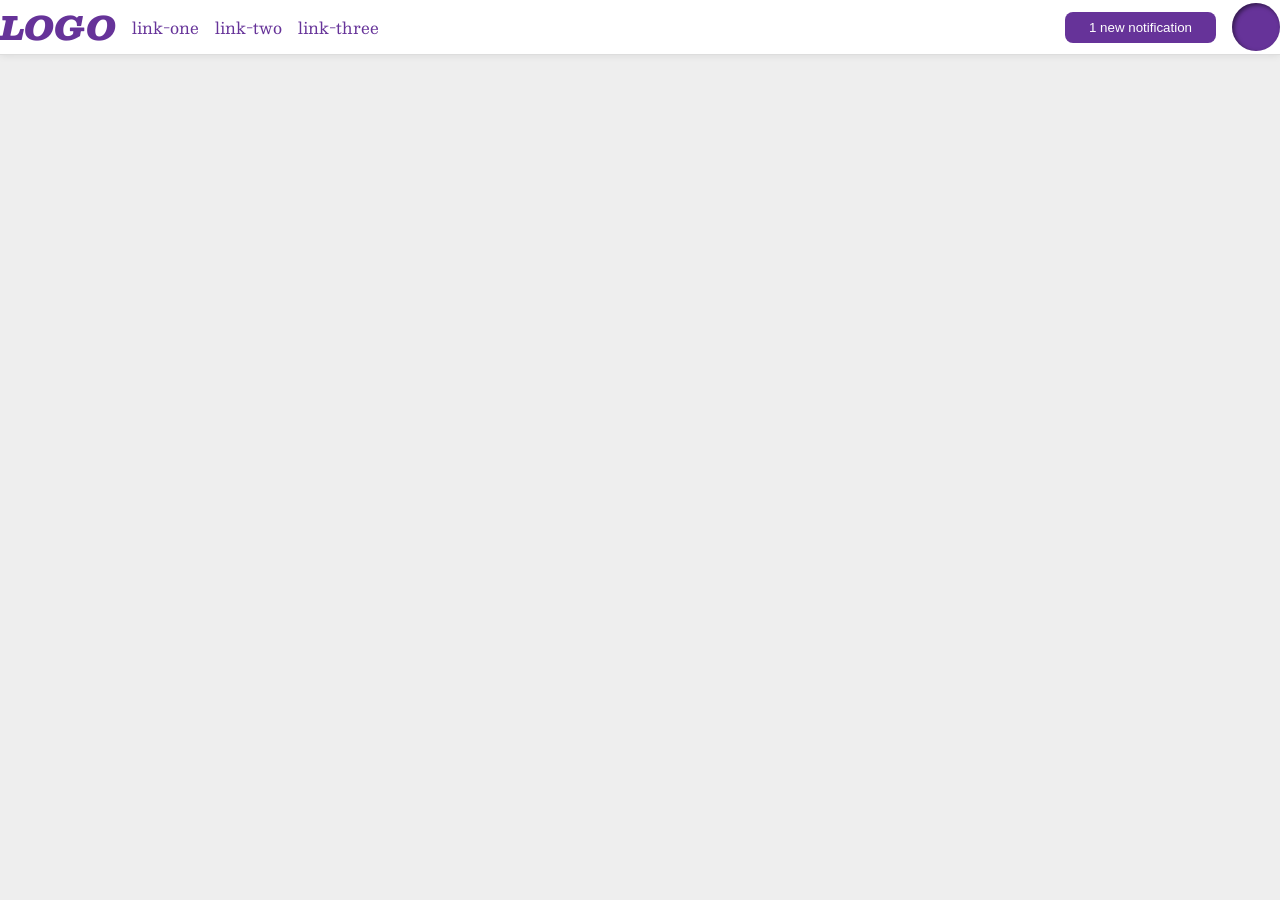
<file: foundations/flex/03-flex-header-2/index.html>
<!DOCTYPE html>
<html lang="en">
  <head>
    <meta charset="UTF-8">
    <meta http-equiv="X-UA-Compatible" content="IE=edge">
    <meta name="viewport" content="width=device-width, initial-scale=1.0">
    <title>Flex Header 2</title>
    <link rel="stylesheet" href="style.css">
  </head>
  <body>
    <div class="header">
      <div class="logolinks">
      <div class="logo">
        LOGO
      </div>
      <ul class="links">
        <li><a href="https://google.com">link-one</a></li>
        <li><a href="https://google.com">link-two</a></li>
        <li><a href="https://google.com">link-three</a></li>
      </ul>
      </div>
      <div class="buttonlinks">
        <button class= "notifications">
          1 new notification
        </button>
        <div class="profile-image"></div>
        </div>
    </div>
  </body>
</html>
</file>
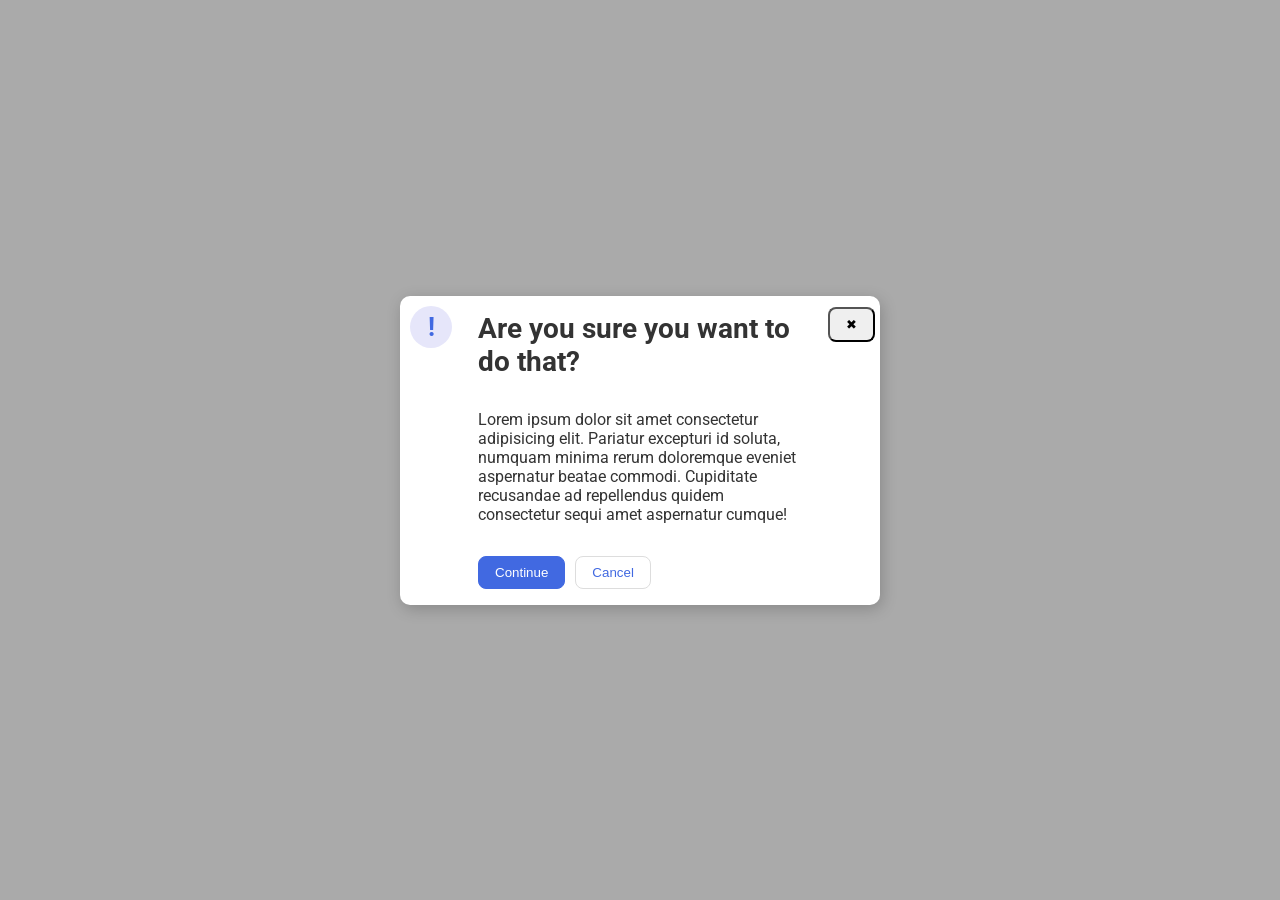
<file: foundations/flex/05-flex-modal/index.html>
<!DOCTYPE html>
<html lang="en">
  <head>
    <meta charset="UTF-8">
    <meta http-equiv="X-UA-Compatible" content="IE=edge">
    <meta name="viewport" content="width=device-width, initial-scale=1.0">
    <link rel="stylesheet" href="style.css">
    <title>Modal</title>
  </head>
  <body>
    <div class="modal">
      <div class="icon">!</div>
      <div class="maintext">
        <div class="header">Are you sure you want to do that?</div>
        <div class="text">Lorem ipsum dolor sit amet consectetur adipisicing elit. Pariatur excepturi id soluta, numquam minima rerum doloremque eveniet aspernatur beatae commodi. Cupiditate recusandae ad repellendus quidem consectetur sequi amet aspernatur cumque!</div>
        <div class="buttons">
          <button class="continue">Continue</button>
          <button class="cancel">Cancel</button>
        </div>
      </div>
      <div class="close-button">
        <button>✖</button>
      </div>
    </div>
  </body>
</html>
</file>
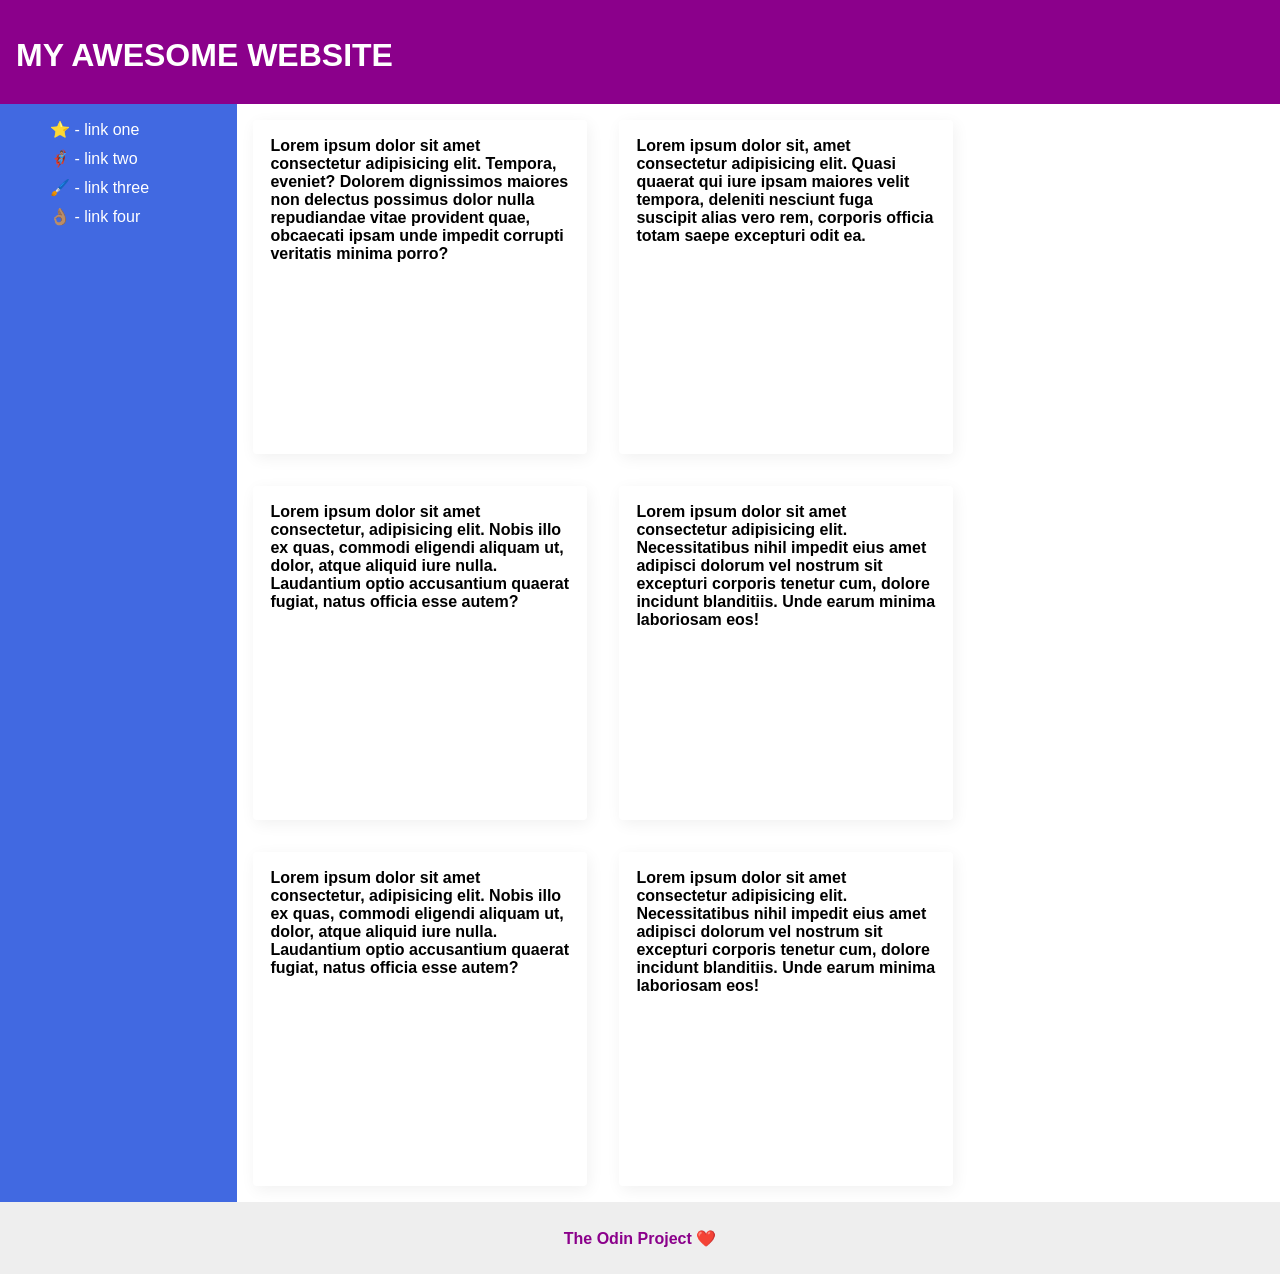
<file: foundations/flex/07-flex-layout-2/index.html>
<!DOCTYPE html>
<html lang="en">
  <head>
    <meta charset="UTF-8">
    <meta http-equiv="X-UA-Compatible" content="IE=edge">
    <meta name="viewport" content="width=device-width, initial-scale=1.0">
    <title>The Holy Grail</title>
    <link rel="stylesheet" href="style.css">
  </head>
  <body>
    <div class="header">
      <h1>MY AWESOME WEBSITE</h1>
    </div>
  <div class="maincontent">
      <div class="sidebar">
        <ul>
          <li><a href="#">⭐ - link one</a></li>
          <li><a href="#">🦸🏽‍♂️ - link two</a></li>
          <li><a href="#">🖌️ - link three</a></li>
          <li><a href="#">👌🏽 - link four</a></li>
        </ul>
      </div>
      <div class="content">
        <div class="card">Lorem ipsum dolor sit amet consectetur adipisicing elit. Tempora, eveniet? Dolorem dignissimos maiores non delectus possimus dolor nulla repudiandae vitae provident quae, obcaecati ipsam unde impedit corrupti veritatis minima porro?</div>
        <div class="card">Lorem ipsum dolor sit, amet consectetur adipisicing elit. Quasi quaerat qui iure ipsam maiores velit tempora, deleniti nesciunt fuga suscipit alias vero rem, corporis officia totam saepe excepturi odit ea.</div>
        <div class="card">Lorem ipsum dolor sit amet consectetur, adipisicing elit. Nobis illo ex quas, commodi eligendi aliquam ut, dolor, atque aliquid iure nulla. Laudantium optio accusantium quaerat fugiat, natus officia esse autem?</div>
        <div class="card">Lorem ipsum dolor sit amet consectetur adipisicing elit. Necessitatibus nihil impedit eius amet adipisci dolorum vel nostrum sit excepturi corporis tenetur cum, dolore incidunt blanditiis. Unde earum minima laboriosam eos!</div>
        <div class="card">Lorem ipsum dolor sit amet consectetur, adipisicing elit. Nobis illo ex quas, commodi eligendi aliquam ut, dolor, atque aliquid iure nulla. Laudantium optio accusantium quaerat fugiat, natus officia esse autem?</div>
        <div class="card">Lorem ipsum dolor sit amet consectetur adipisicing elit. Necessitatibus nihil impedit eius amet adipisci dolorum vel nostrum sit excepturi corporis tenetur cum, dolore incidunt blanditiis. Unde earum minima laboriosam eos!</div>
      </div>
    </div>
    <div class="footer">
      The Odin Project ❤️
    </div>
  </body>
</html>
</file>
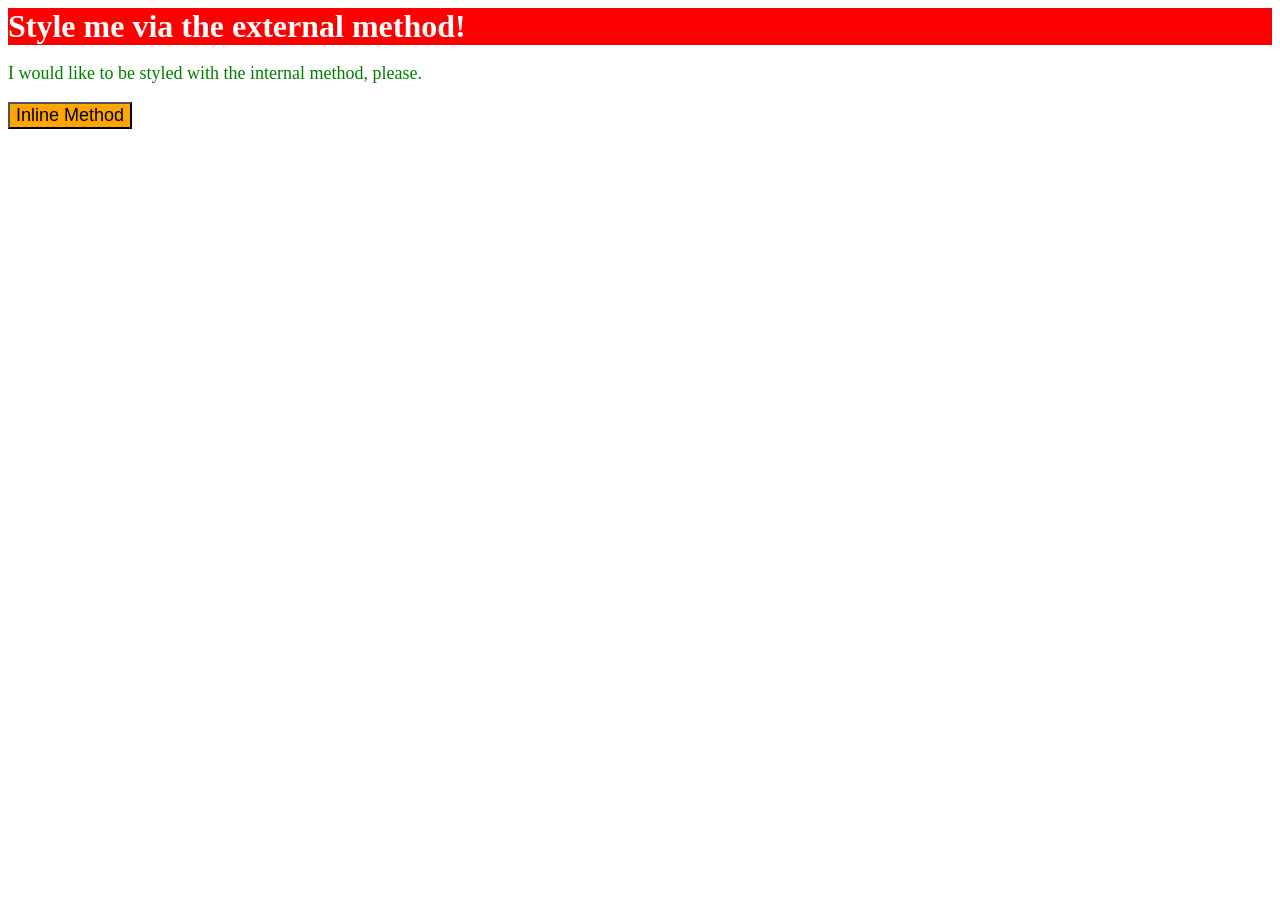
<file: foundations/intro-to-css/01-css-methods/index.html>
<!DOCTYPE html>
<html lang="en">
  <head>
    <meta charset="UTF-8">
    <meta http-equiv="X-UA-Compatible" content="IE=edge">
    <meta name="viewport" content="width=device-width, initial-scale=1.0">
    <link rel = "stylesheet" href = "styles.css">
    <title>Methods for Adding CSS</title>
    <style>
      p {
        background-color: white;
        color: green;
        font-size: 18px;
      }
    </style>
  </head>
  <body>
    <div>Style me via the external method!</div>
    <p>I would like to be styled with the internal method, please.</p>
    <button style = "background-color: orange; font-size: 18px">Inline Method</button>
  </body>
</html>
</file>
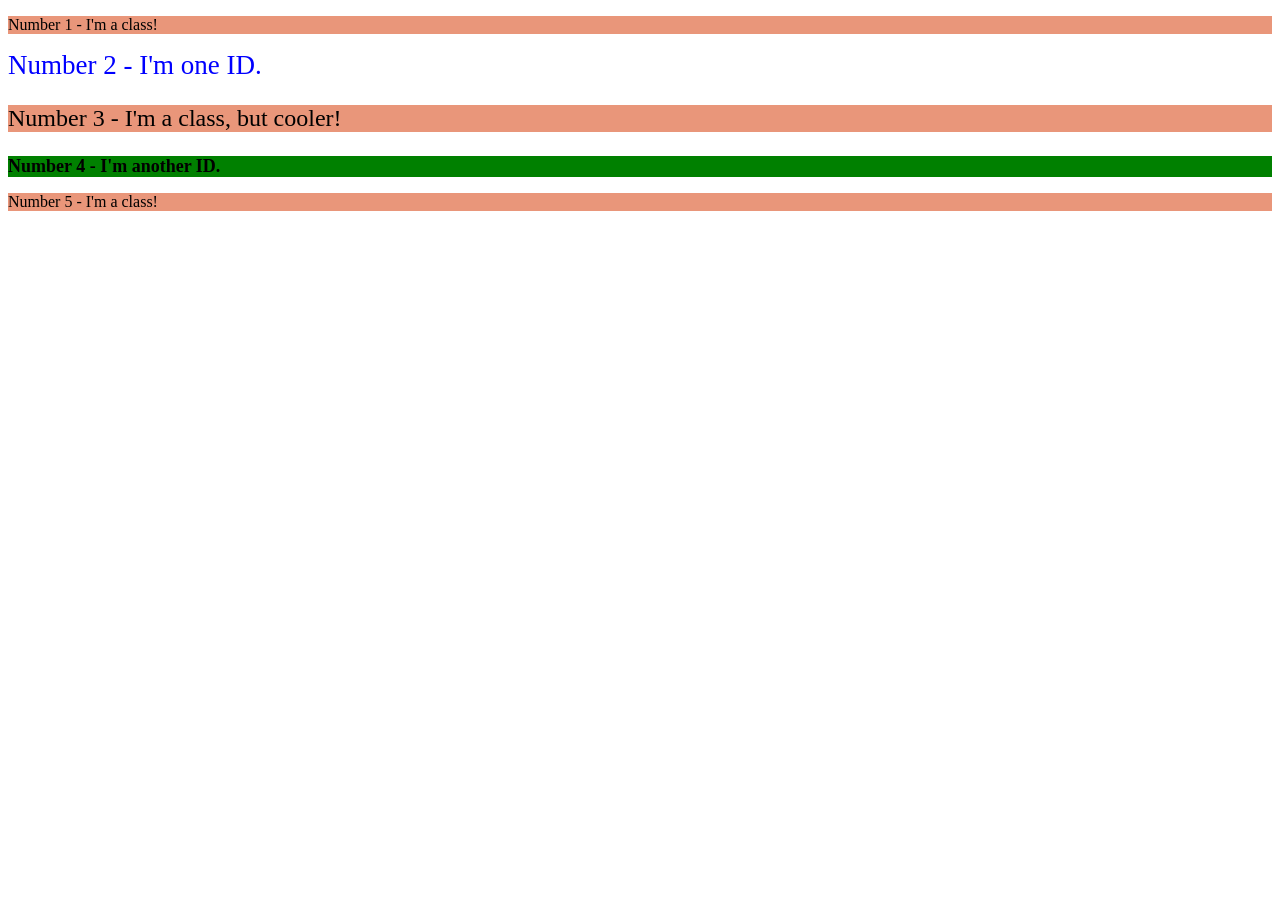
<file: foundations/intro-to-css/02-class-id-selectors/index.html>
<!DOCTYPE html>
<html lang="en">
  <head>
    <meta charset="UTF-8">
    <meta http-equiv="X-UA-Compatible" content="IE=edge">
    <meta name="viewport" content="width=device-width, initial-scale=1.0">
    <title>Class and ID Selectors</title>
    <link rel="stylesheet" href="style.css">
  </head>
  <body>
    <p class = "pink">Number 1 - I'm a class!</p>
    <div ID = "blue">Number 2 - I'm one ID.</div>
    <p class = "pink_expanded">Number 3 - I'm a class, but cooler!</p>
    <div ID = "green">Number 4 - I'm another ID.</div>
    <p class = "pink">Number 5 - I'm a class!</p>
  </body>
</html>
</file>
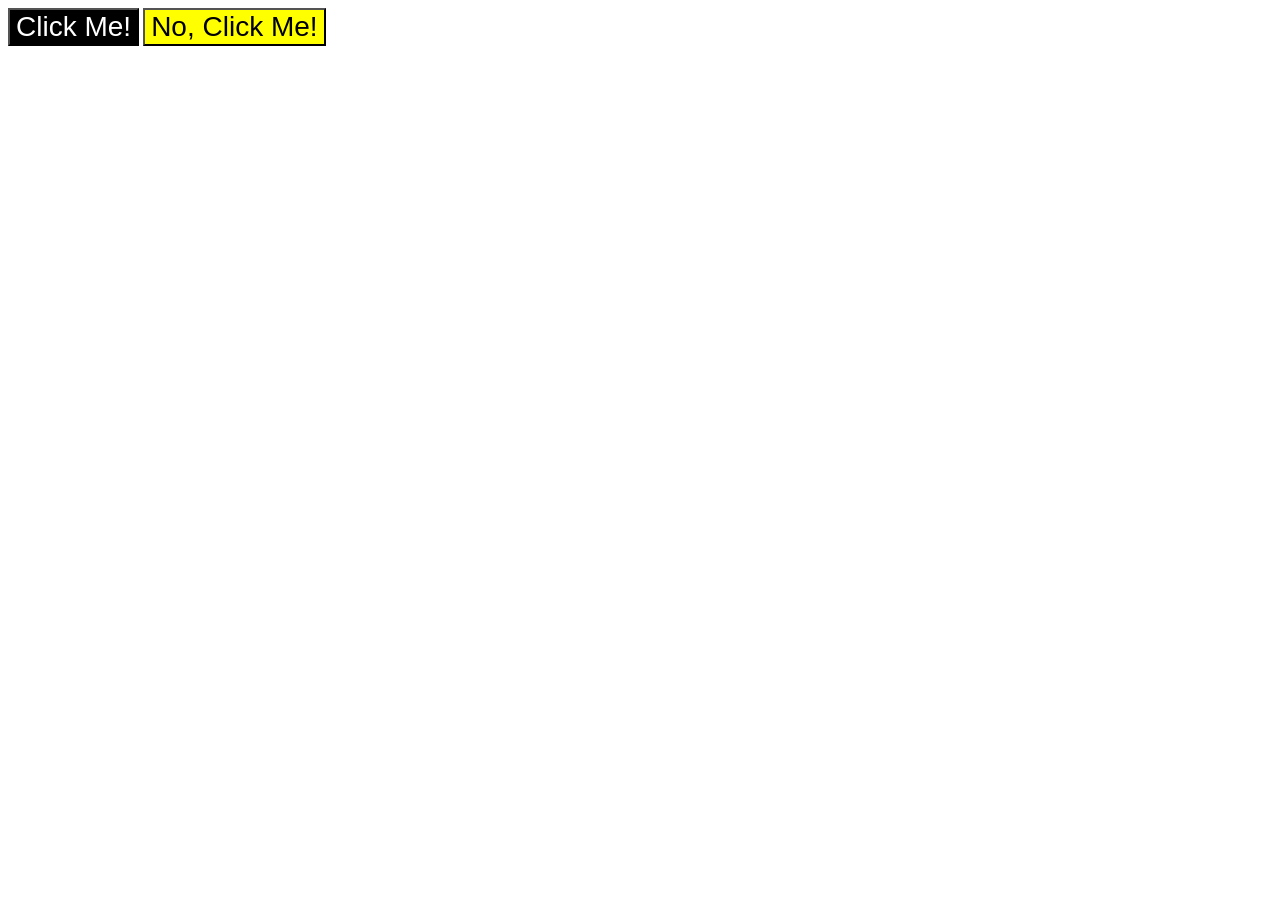
<file: foundations/intro-to-css/03-grouping-selectors/index.html>
<!DOCTYPE html>
<html lang="en">
  <head>
    <meta charset="UTF-8">
    <meta http-equiv="X-UA-Compatible" content="IE=edge">
    <meta name="viewport" content="width=device-width, initial-scale=1.0">
    <title>Grouping Selectors</title>
    <link rel="stylesheet" href="style.css">
  </head>
  <body>
    <button class="yes">Click Me!</button>
    <button class="no">No, Click Me!</button>
  </body>
</html>
</file>
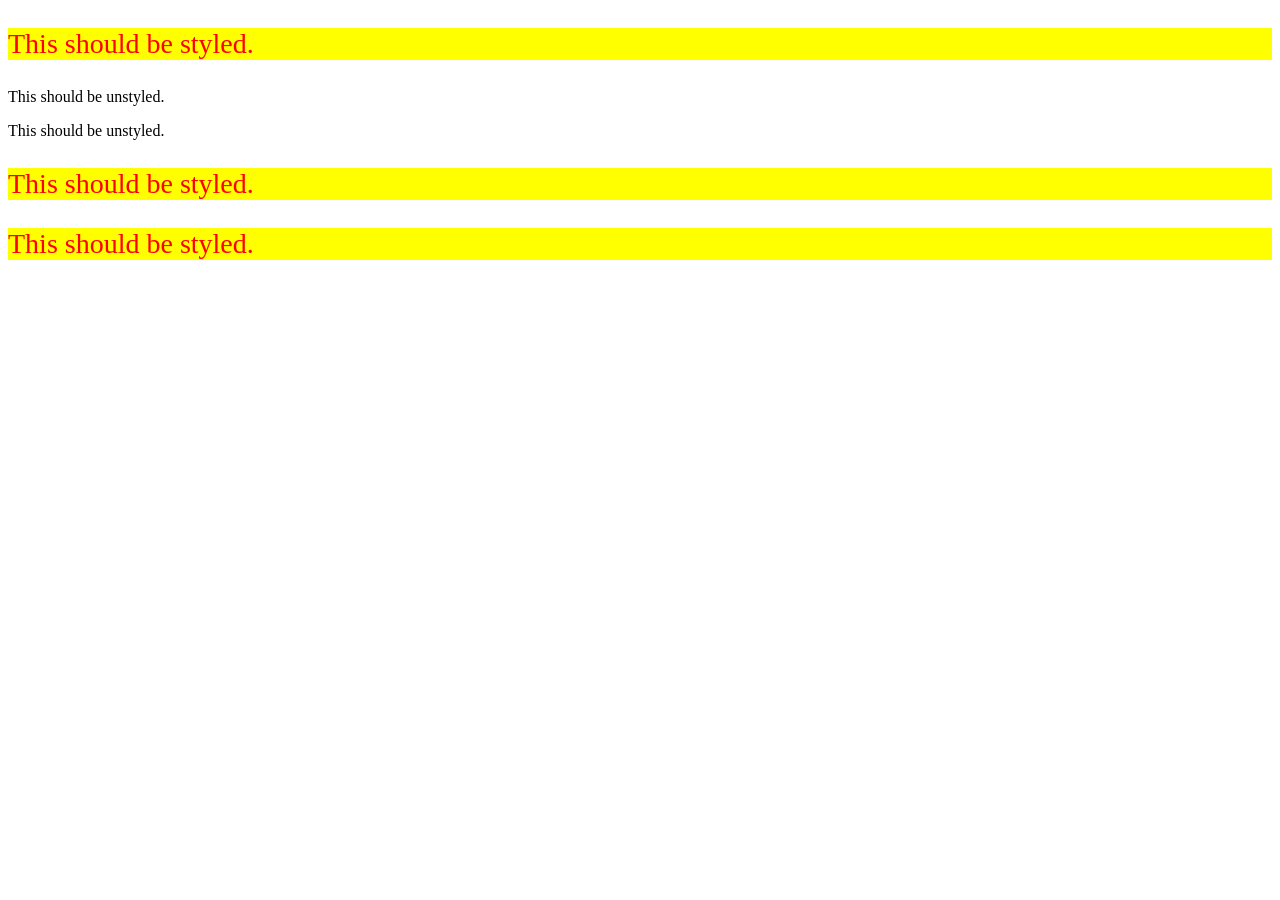
<file: foundations/intro-to-css/05-descendant-combinator/index.html>
<!DOCTYPE html>
<html lang="en">
  <head>
    <meta charset="UTF-8">
    <meta http-equiv="X-UA-Compatible" content="IE=edge">
    <meta name="viewport" content="width=device-width, initial-scale=1.0">
    <title>Descendant Combinator</title>
    <link rel="stylesheet" href="style.css">
  </head>
  <body>
    <div class="container">
      <p class="text">This should be styled.</p>
    </div>
    <p class="text">This should be unstyled.</p>
    <p class="text">This should be unstyled.</p>
    <div class="container">
      <p class="text">This should be styled.</p>
      <p class="text">This should be styled.</p>
    </div>
  </body>
</html>
</file>
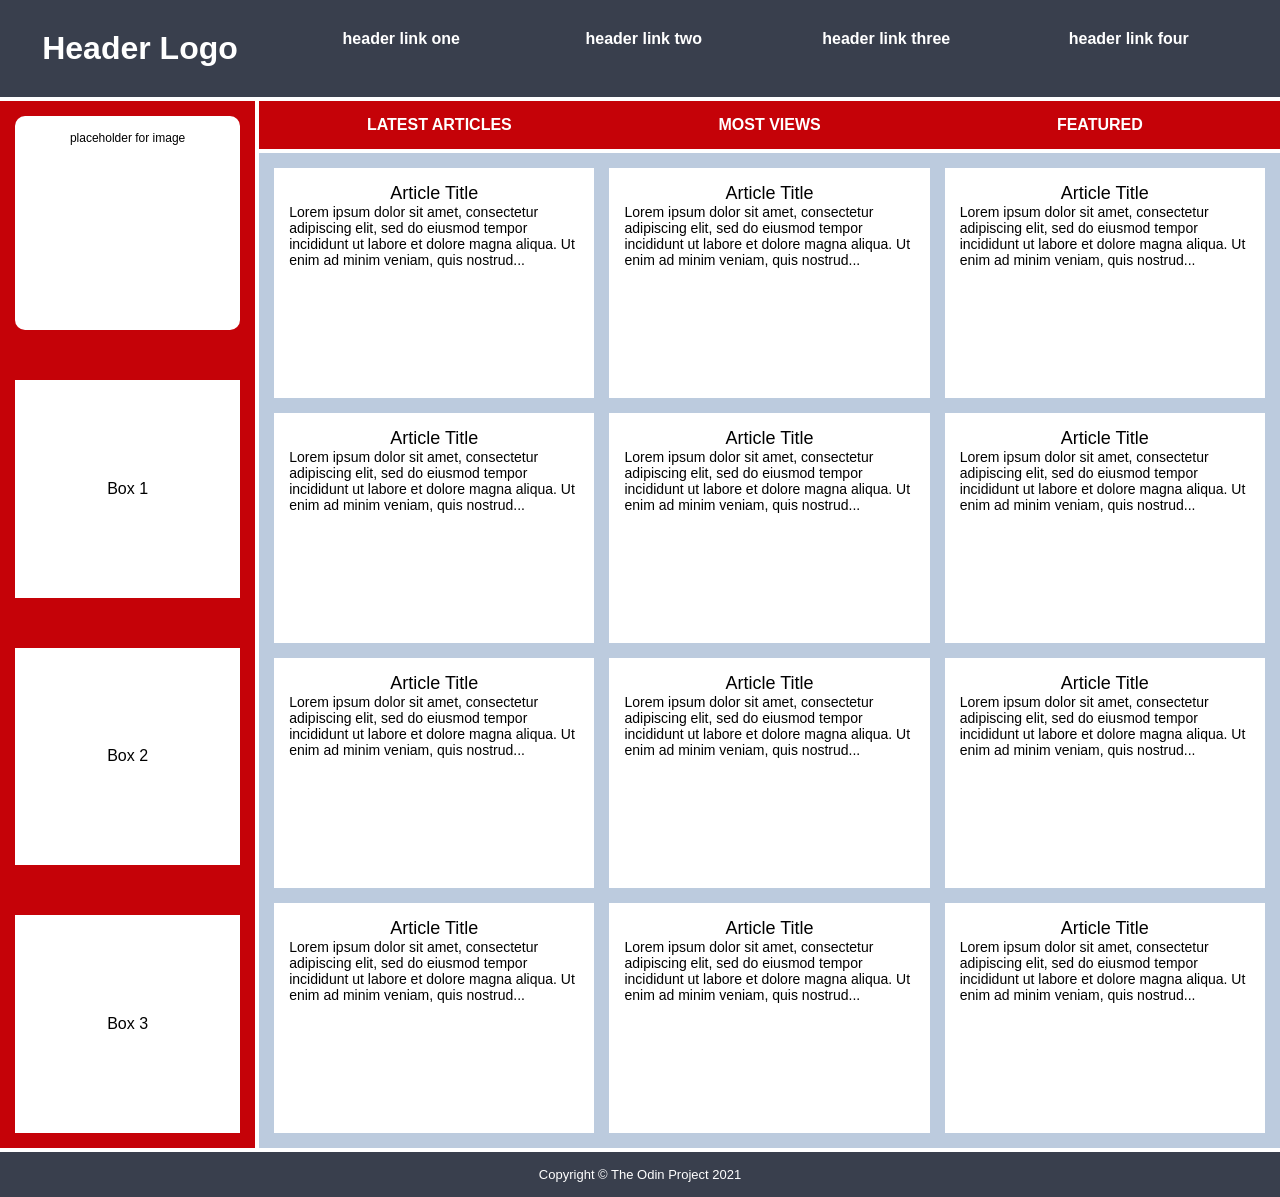
<file: intermediate-html-css/advanced-grid/02-holy-grail-mockup/index.html>
<!DOCTYPE html>
<html lang="en">
  <head>
    <meta charset="UTF-8">
    <meta http-equiv="X-UA-Compatible" content="IE=edge">
    <meta name="viewport" content="width=device-width, initial-scale=1.0">
    <title>Holy Grail Mockup</title>
    <link rel="stylesheet" href="style.css">
  </head>
  <body>
    <div class="container">

      <div class="header">
        <div class="logo">Header Logo</div>
        <div class="menu">
          <ul>
            <li>header link one</li>
            <li>header link two</li>
            <li>header link three</li>
            <li>header link four</li>
          </ul>
        </div>
      </div>

      <div class="sidebar">
        <div class="photo">
          <p>placeholder for image</p>    
        </div>
        <div class="side-content">Box 1
        </div>
        <div class="side-content">Box 2
        </div>
        <div class="side-content">Box 3
        </div>
      </div>

      <div class="nav">
        <ul>
          <li>Latest Articles</li>
          <li>Most Views</li>
          <li>Featured</li>
        </ul>
      </div>

      <div class="article">
        <div class="card">
          <p class="title">Article Title</p>
          <p>Lorem ipsum dolor sit amet, consectetur adipiscing elit, sed do eiusmod tempor incididunt ut labore et dolore magna aliqua. Ut enim ad minim veniam, quis nostrud...</p>
        </div>
        <div class="card">
          <p class="title">Article Title</p>
          <p>Lorem ipsum dolor sit amet, consectetur adipiscing elit, sed do eiusmod tempor incididunt ut labore et dolore magna aliqua. Ut enim ad minim veniam, quis nostrud...</p>
        </div>
        <div class="card">
          <p class="title">Article Title</p>
          <p>Lorem ipsum dolor sit amet, consectetur adipiscing elit, sed do eiusmod tempor incididunt ut labore et dolore magna aliqua. Ut enim ad minim veniam, quis nostrud...</p>
        </div>
        <div class="card">
          <p class="title">Article Title</p>
          <p>Lorem ipsum dolor sit amet, consectetur adipiscing elit, sed do eiusmod tempor incididunt ut labore et dolore magna aliqua. Ut enim ad minim veniam, quis nostrud...</p>
        </div>
        <div class="card">
          <p class="title">Article Title</p>
          <p>Lorem ipsum dolor sit amet, consectetur adipiscing elit, sed do eiusmod tempor incididunt ut labore et dolore magna aliqua. Ut enim ad minim veniam, quis nostrud...</p>
        </div>
        <div class="card">
          <p class="title">Article Title</p>
          <p>Lorem ipsum dolor sit amet, consectetur adipiscing elit, sed do eiusmod tempor incididunt ut labore et dolore magna aliqua. Ut enim ad minim veniam, quis nostrud...</p>
        </div>
        <div class="card">
          <p class="title">Article Title</p>
          <p>Lorem ipsum dolor sit amet, consectetur adipiscing elit, sed do eiusmod tempor incididunt ut labore et dolore magna aliqua. Ut enim ad minim veniam, quis nostrud...</p>
        </div>
        <div class="card">
          <p class="title">Article Title</p>
          <p>Lorem ipsum dolor sit amet, consectetur adipiscing elit, sed do eiusmod tempor incididunt ut labore et dolore magna aliqua. Ut enim ad minim veniam, quis nostrud...</p>
        </div>
        <div class="card">
          <p class="title">Article Title</p>
          <p>Lorem ipsum dolor sit amet, consectetur adipiscing elit, sed do eiusmod tempor incididunt ut labore et dolore magna aliqua. Ut enim ad minim veniam, quis nostrud...</p>
        </div>
        <div class="card">
          <p class="title">Article Title</p>
          <p>Lorem ipsum dolor sit amet, consectetur adipiscing elit, sed do eiusmod tempor incididunt ut labore et dolore magna aliqua. Ut enim ad minim veniam, quis nostrud...</p>
        </div>
        <div class="card">
          <p class="title">Article Title</p>
          <p>Lorem ipsum dolor sit amet, consectetur adipiscing elit, sed do eiusmod tempor incididunt ut labore et dolore magna aliqua. Ut enim ad minim veniam, quis nostrud...</p>
        </div>
        <div class="card">
          <p class="title">Article Title</p>
          <p>Lorem ipsum dolor sit amet, consectetur adipiscing elit, sed do eiusmod tempor incididunt ut labore et dolore magna aliqua. Ut enim ad minim veniam, quis nostrud...</p>
        </div>
      </div>

      <div class="footer">
        <p>Copyright © The Odin Project 2021</p>
      </div>
      
    </div>
  </body>
</html>
</file>
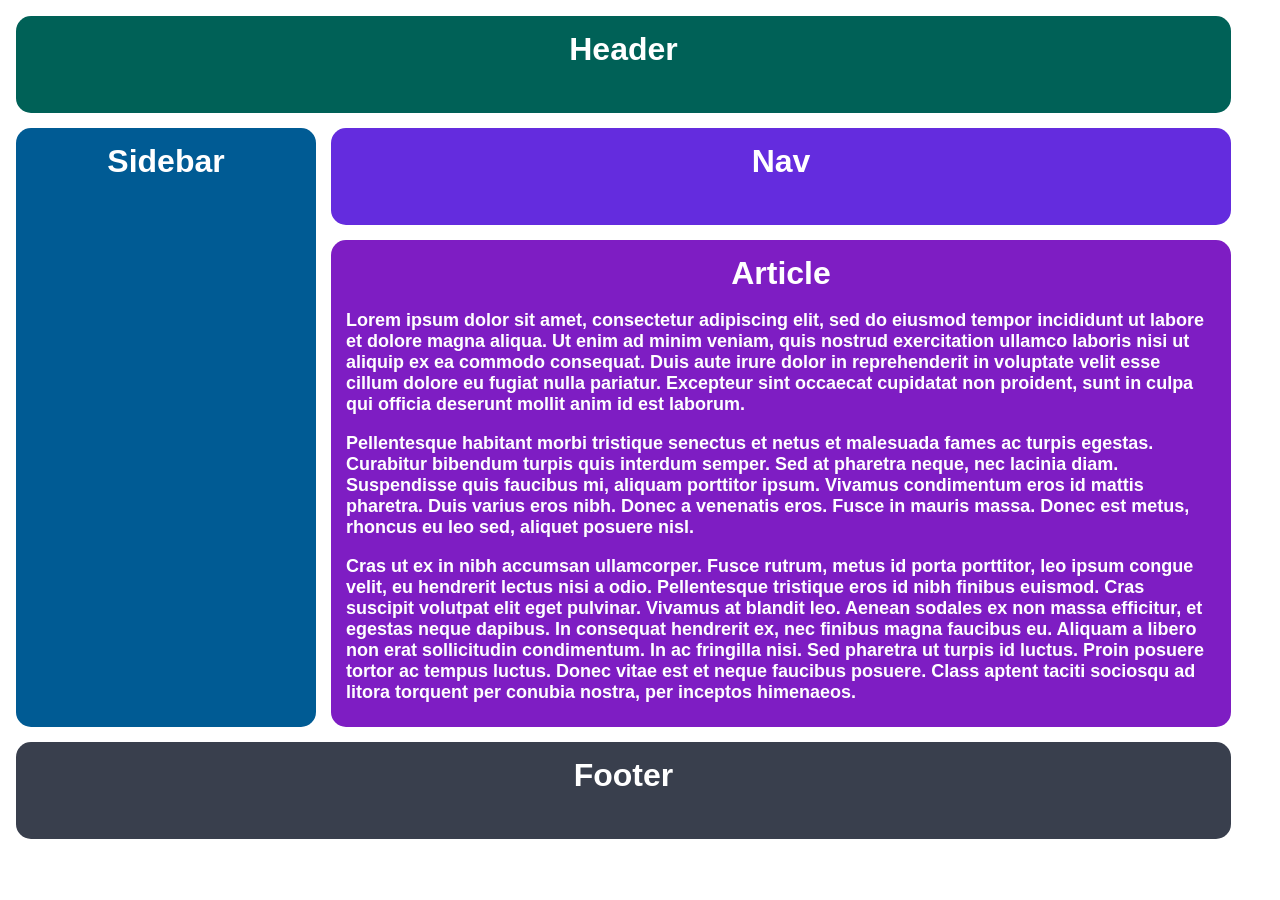
<file: intermediate-html-css/positioning-grid/01-basic-holy-grail/index.html>
<!DOCTYPE html>
<html lang="en">
  <head>
    <meta charset="UTF-8">
    <meta http-equiv="X-UA-Compatible" content="IE=edge">
    <meta name="viewport" content="width=device-width, initial-scale=1.0">
    <title>The Holy Grail</title>
    <link rel="stylesheet" href="style.css">
  </head>
  <body>
    <div class="container">
      <div class="header">Header</div>
      <div class="sidebar">Sidebar</div>
      <div class="nav">Nav</div>
      <div class="article">Article
        <p>Lorem  ipsum dolor sit amet, consectetur adipiscing elit, sed do eiusmod tempor incididunt ut labore et dolore magna aliqua. Ut enim ad minim veniam, quis nostrud exercitation ullamco laboris nisi ut aliquip ex ea commodo consequat. Duis aute irure dolor in reprehenderit in voluptate velit esse cillum dolore eu fugiat nulla pariatur. Excepteur sint occaecat cupidatat non proident, sunt in culpa qui officia deserunt mollit anim id est laborum.</p>
        <p>Pellentesque habitant morbi tristique senectus et netus et malesuada fames ac turpis egestas. Curabitur bibendum turpis quis interdum semper. Sed at pharetra neque, nec lacinia diam. Suspendisse quis faucibus mi, aliquam porttitor ipsum. Vivamus condimentum eros id mattis pharetra. Duis varius eros nibh. Donec a venenatis eros. Fusce in mauris massa. Donec est metus, rhoncus eu leo sed, aliquet posuere nisl.</p>
        <p>Cras ut ex in nibh accumsan ullamcorper. Fusce rutrum, metus id porta porttitor, leo ipsum congue velit, eu hendrerit lectus nisi a odio. Pellentesque tristique eros id nibh finibus euismod. Cras suscipit volutpat elit eget pulvinar. Vivamus at blandit leo. Aenean sodales ex non massa efficitur, et egestas neque dapibus. In consequat hendrerit ex, nec finibus magna faucibus eu. Aliquam a libero non erat sollicitudin condimentum. In ac fringilla nisi. Sed pharetra ut turpis id luctus. Proin posuere tortor ac tempus luctus. Donec vitae est et neque faucibus posuere. Class aptent taciti sociosqu ad litora torquent per conubia nostra, per inceptos himenaeos.</p>
      </div>
      <div class="footer">Footer</div>
    </div>
  </body>
</html>
</file>
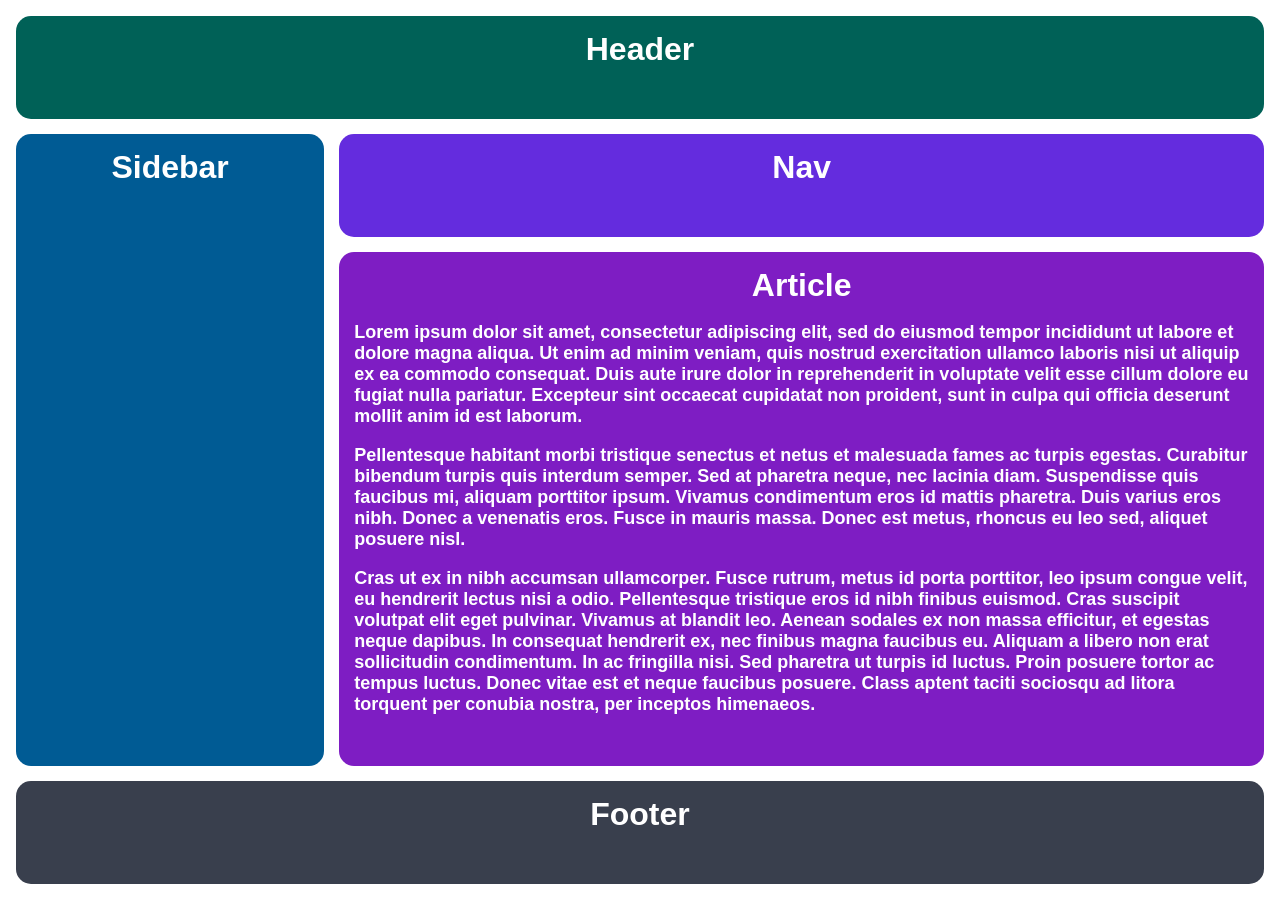
<file: intermediate-html-css/advanced-grid/01-responsive-holy-grail/solution/solution.html>
<!DOCTYPE html>
<html lang="en">
  <head>
    <meta charset="UTF-8">
    <meta http-equiv="X-UA-Compatible" content="IE=edge">
    <meta name="viewport" content="width=device-width, initial-scale=1.0">
    <title>Responsive Holy Grail</title>
    <link rel="stylesheet" href="solution.css">
  </head>
  <body>
    <div class="container">
      <div class="header">Header</div>
      <div class="sidebar">Sidebar</div>
      <div class="nav">Nav</div>
      <div class="article">Article
        <p>Lorem  ipsum dolor sit amet, consectetur adipiscing elit, sed do eiusmod tempor incididunt ut labore et dolore magna aliqua. Ut enim ad minim veniam, quis nostrud exercitation ullamco laboris nisi ut aliquip ex ea commodo consequat. Duis aute irure dolor in reprehenderit in voluptate velit esse cillum dolore eu fugiat nulla pariatur. Excepteur sint occaecat cupidatat non proident, sunt in culpa qui officia deserunt mollit anim id est laborum.</p>
        <p>Pellentesque habitant morbi tristique senectus et netus et malesuada fames ac turpis egestas. Curabitur bibendum turpis quis interdum semper. Sed at pharetra neque, nec lacinia diam. Suspendisse quis faucibus mi, aliquam porttitor ipsum. Vivamus condimentum eros id mattis pharetra. Duis varius eros nibh. Donec a venenatis eros. Fusce in mauris massa. Donec est metus, rhoncus eu leo sed, aliquet posuere nisl.</p>
        <p>Cras ut ex in nibh accumsan ullamcorper. Fusce rutrum, metus id porta porttitor, leo ipsum congue velit, eu hendrerit lectus nisi a odio. Pellentesque tristique eros id nibh finibus euismod. Cras suscipit volutpat elit eget pulvinar. Vivamus at blandit leo. Aenean sodales ex non massa efficitur, et egestas neque dapibus. In consequat hendrerit ex, nec finibus magna faucibus eu. Aliquam a libero non erat sollicitudin condimentum. In ac fringilla nisi. Sed pharetra ut turpis id luctus. Proin posuere tortor ac tempus luctus. Donec vitae est et neque faucibus posuere. Class aptent taciti sociosqu ad litora torquent per conubia nostra, per inceptos himenaeos.</p>
      </div>
      <div class="footer">Footer</div>
    </div>
  </body>
</html>
</file>
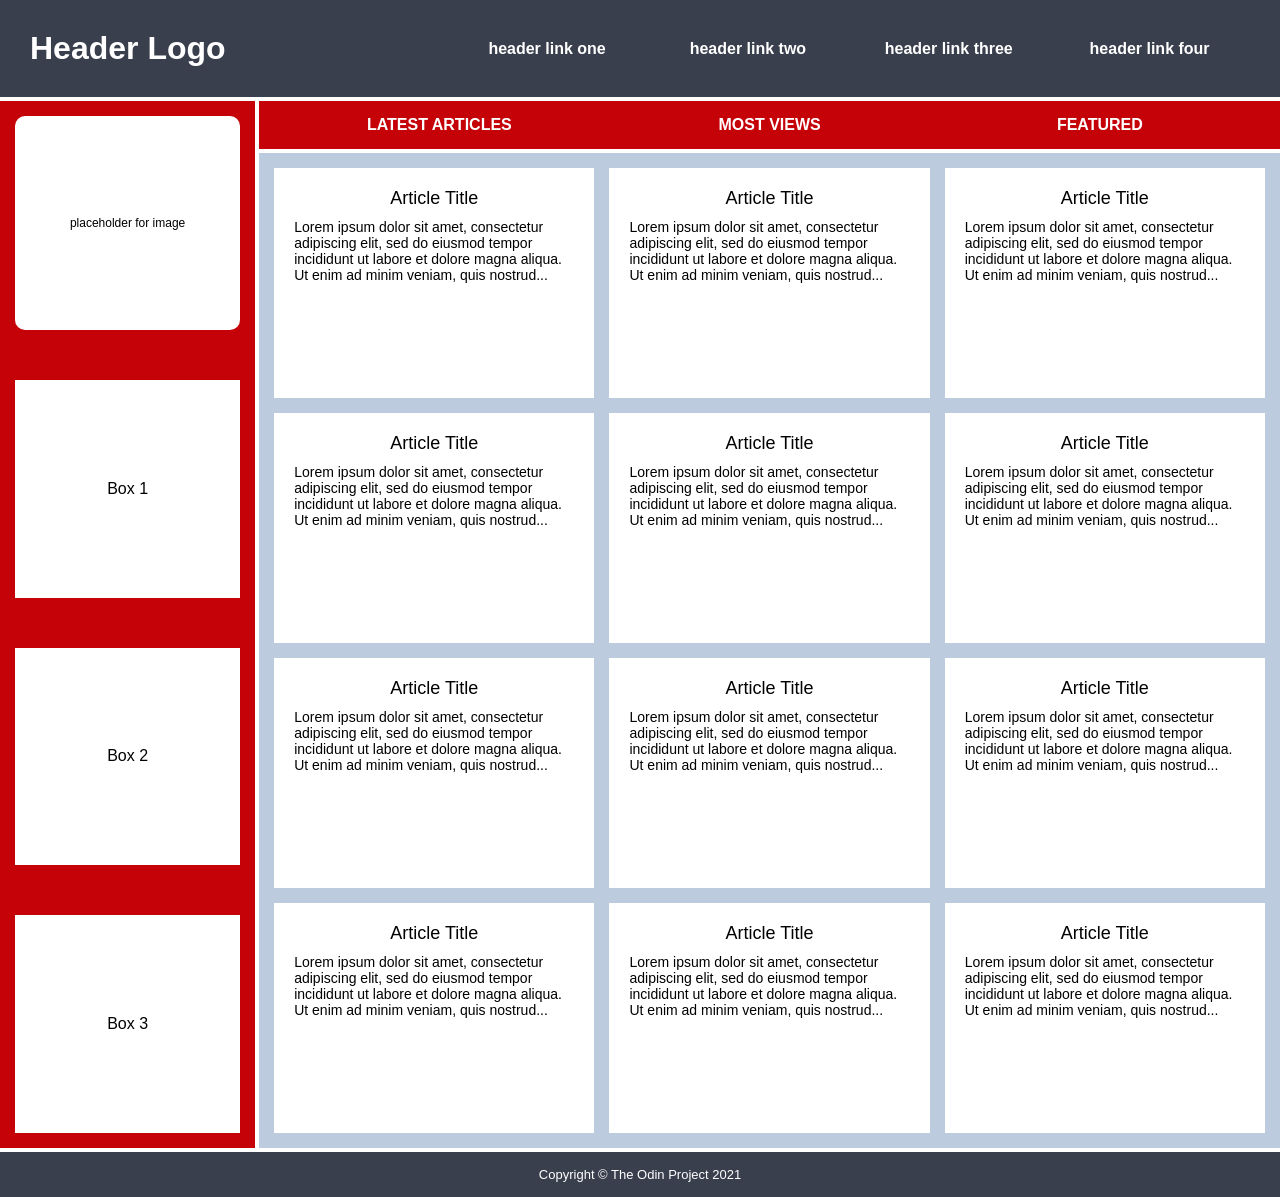
<file: intermediate-html-css/advanced-grid/02-holy-grail-mockup/solution/solution.html>
<!DOCTYPE html>
<html lang="en">
  <head>
    <meta charset="UTF-8">
    <meta http-equiv="X-UA-Compatible" content="IE=edge">
    <meta name="viewport" content="width=device-width, initial-scale=1.0">
    <title>Holy Grail Mockup</title>
    <link rel="stylesheet" href="solution.css">
  </head>
  <body>
    <div class="container">

      <div class="header">
        <div class="logo">Header Logo</div>
        <div class="menu">
          <ul>
            <li>header link one</li>
            <li>header link two</li>
            <li>header link three</li>
            <li>header link four</li>
          </ul>
        </div>
      </div>

      <div class="sidebar">
        <div class="photo">
          <p>placeholder for image</p>    
        </div>
        <div class="side-content">Box 1
        </div>
        <div class="side-content">Box 2
        </div>
        <div class="side-content">Box 3
        </div>
      </div>

      <div class="nav">
        <ul>
          <li>Latest Articles</li>
          <li>Most Views</li>
          <li>Featured</li>
        </ul>
      </div>

      <div class="article">
        <div class="card">
          <p class="title">Article Title</p>
          <p>Lorem ipsum dolor sit amet, consectetur adipiscing elit, sed do eiusmod tempor incididunt ut labore et dolore magna aliqua. Ut enim ad minim veniam, quis nostrud...</p>
        </div>
        <div class="card">
          <p class="title">Article Title</p>
          <p>Lorem ipsum dolor sit amet, consectetur adipiscing elit, sed do eiusmod tempor incididunt ut labore et dolore magna aliqua. Ut enim ad minim veniam, quis nostrud...</p>
        </div>
        <div class="card">
          <p class="title">Article Title</p>
          <p>Lorem ipsum dolor sit amet, consectetur adipiscing elit, sed do eiusmod tempor incididunt ut labore et dolore magna aliqua. Ut enim ad minim veniam, quis nostrud...</p>
        </div>
        <div class="card">
          <p class="title">Article Title</p>
          <p>Lorem ipsum dolor sit amet, consectetur adipiscing elit, sed do eiusmod tempor incididunt ut labore et dolore magna aliqua. Ut enim ad minim veniam, quis nostrud...</p>
        </div>
        <div class="card">
          <p class="title">Article Title</p>
          <p>Lorem ipsum dolor sit amet, consectetur adipiscing elit, sed do eiusmod tempor incididunt ut labore et dolore magna aliqua. Ut enim ad minim veniam, quis nostrud...</p>
        </div>
        <div class="card">
          <p class="title">Article Title</p>
          <p>Lorem ipsum dolor sit amet, consectetur adipiscing elit, sed do eiusmod tempor incididunt ut labore et dolore magna aliqua. Ut enim ad minim veniam, quis nostrud...</p>
        </div>
        <div class="card">
          <p class="title">Article Title</p>
          <p>Lorem ipsum dolor sit amet, consectetur adipiscing elit, sed do eiusmod tempor incididunt ut labore et dolore magna aliqua. Ut enim ad minim veniam, quis nostrud...</p>
        </div>
        <div class="card">
          <p class="title">Article Title</p>
          <p>Lorem ipsum dolor sit amet, consectetur adipiscing elit, sed do eiusmod tempor incididunt ut labore et dolore magna aliqua. Ut enim ad minim veniam, quis nostrud...</p>
        </div>
        <div class="card">
          <p class="title">Article Title</p>
          <p>Lorem ipsum dolor sit amet, consectetur adipiscing elit, sed do eiusmod tempor incididunt ut labore et dolore magna aliqua. Ut enim ad minim veniam, quis nostrud...</p>
        </div>
        <div class="card">
          <p class="title">Article Title</p>
          <p>Lorem ipsum dolor sit amet, consectetur adipiscing elit, sed do eiusmod tempor incididunt ut labore et dolore magna aliqua. Ut enim ad minim veniam, quis nostrud...</p>
        </div>
        <div class="card">
          <p class="title">Article Title</p>
          <p>Lorem ipsum dolor sit amet, consectetur adipiscing elit, sed do eiusmod tempor incididunt ut labore et dolore magna aliqua. Ut enim ad minim veniam, quis nostrud...</p>
        </div>
        <div class="card">
          <p class="title">Article Title</p>
          <p>Lorem ipsum dolor sit amet, consectetur adipiscing elit, sed do eiusmod tempor incididunt ut labore et dolore magna aliqua. Ut enim ad minim veniam, quis nostrud...</p>
        </div>
      </div>

      <div class="footer">
        <p>Copyright © The Odin Project 2021
      </div>
      
    </div>
  </body>
</html>
</file>
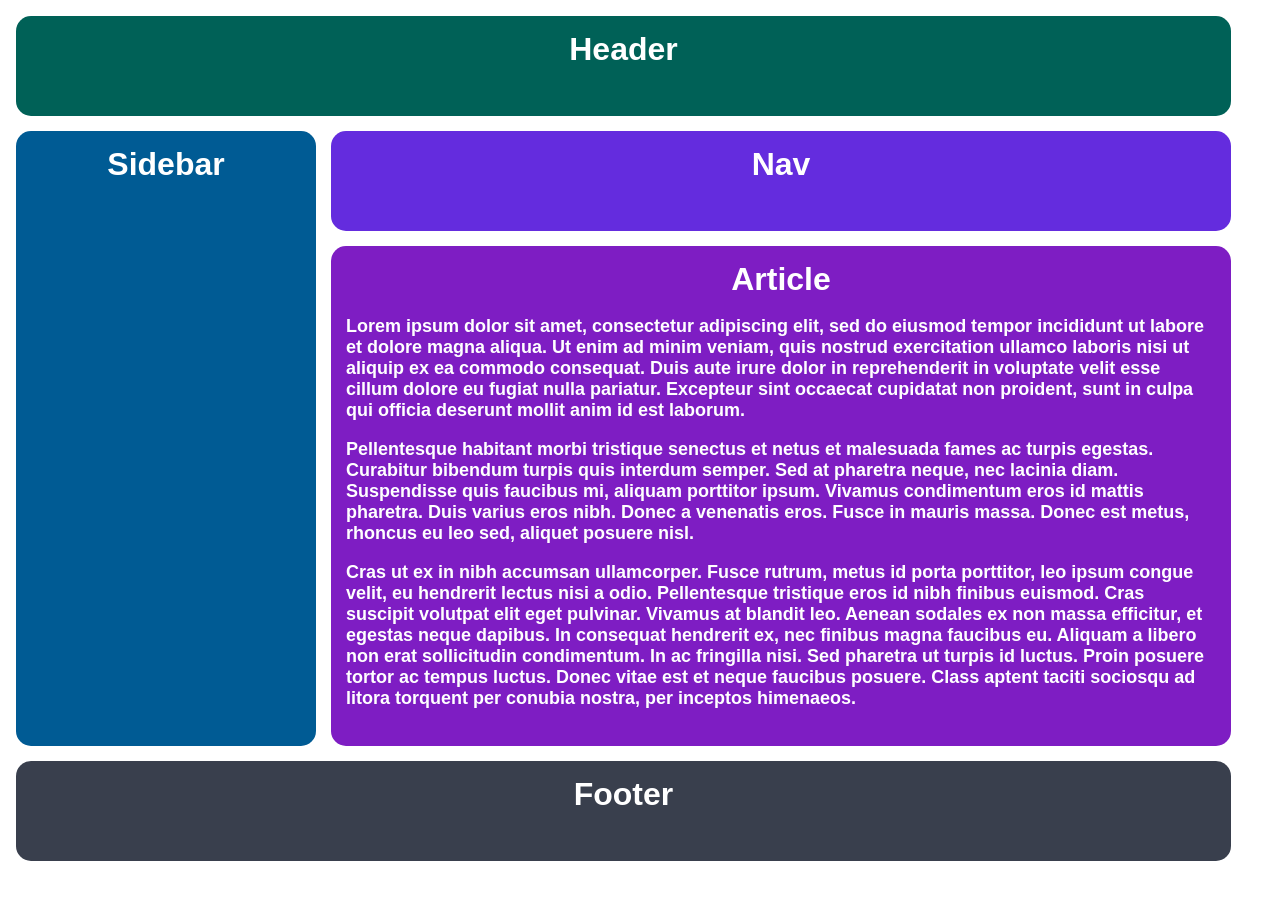
<file: intermediate-html-css/positioning-grid/01-basic-holy-grail/solution/solution.html>
<!DOCTYPE html>
<html lang="en">
  <head>
    <meta charset="UTF-8">
    <meta http-equiv="X-UA-Compatible" content="IE=edge">
    <meta name="viewport" content="width=device-width, initial-scale=1.0">
    <title>The Holy Grail</title>
    <link rel="stylesheet" href="solution.css">
  </head>
  <body>
    <div class="container">
      <div class="header">Header</div>
      <div class="sidebar">Sidebar</div>
      <div class="nav">Nav</div>
      <div class="article">Article
        <p>Lorem  ipsum dolor sit amet, consectetur adipiscing elit, sed do eiusmod tempor incididunt ut labore et dolore magna aliqua. Ut enim ad minim veniam, quis nostrud exercitation ullamco laboris nisi ut aliquip ex ea commodo consequat. Duis aute irure dolor in reprehenderit in voluptate velit esse cillum dolore eu fugiat nulla pariatur. Excepteur sint occaecat cupidatat non proident, sunt in culpa qui officia deserunt mollit anim id est laborum.</p>
        <p>Pellentesque habitant morbi tristique senectus et netus et malesuada fames ac turpis egestas. Curabitur bibendum turpis quis interdum semper. Sed at pharetra neque, nec lacinia diam. Suspendisse quis faucibus mi, aliquam porttitor ipsum. Vivamus condimentum eros id mattis pharetra. Duis varius eros nibh. Donec a venenatis eros. Fusce in mauris massa. Donec est metus, rhoncus eu leo sed, aliquet posuere nisl.</p>
        <p>Cras ut ex in nibh accumsan ullamcorper. Fusce rutrum, metus id porta porttitor, leo ipsum congue velit, eu hendrerit lectus nisi a odio. Pellentesque tristique eros id nibh finibus euismod. Cras suscipit volutpat elit eget pulvinar. Vivamus at blandit leo. Aenean sodales ex non massa efficitur, et egestas neque dapibus. In consequat hendrerit ex, nec finibus magna faucibus eu. Aliquam a libero non erat sollicitudin condimentum. In ac fringilla nisi. Sed pharetra ut turpis id luctus. Proin posuere tortor ac tempus luctus. Donec vitae est et neque faucibus posuere. Class aptent taciti sociosqu ad litora torquent per conubia nostra, per inceptos himenaeos.</p>
      </div>
      <div class="footer">Footer</div>
    </div>
  </body>
</html>
</file>
<file: foundations/flex/03-flex-header-2/style.css>
/* this is some magical font-importing.  
you'll learn about it later. */
@import url('https://fonts.googleapis.com/css2?family=Besley:ital,wght@0,400;1,900&display=swap');

body {
  margin: 0;
  background: #eee;
  font-family: Besley, serif;
}

.header {
  background: white;
  border-bottom: 1px solid #ddd;
  box-shadow: 0 0 8px rgba(0,0,0,.1);
  display: flex;
  flex-direction: row;
  justify-content: space-between;
}

.logolinks, .buttonlinks {
  display: flex;
  flex-direction: row;
  gap: 16px;
  align-items: center;
}

.profile-image {
  background: rebeccapurple;
  box-shadow: inset 2px 2px 4px rgba(0,0,0,.5);
  border-radius: 50%;
  width: 48px;
  height: 48px;
}

.logo {
  color: rebeccapurple;
  font-size: 32px;
  font-weight: 900;
  font-style: italic;
}

button {
  border: none;
  border-radius: 8px;
  background: rebeccapurple;
  color: white;
  padding: 8px 24px;
}

a {
  /* this removes the line under our links */
  text-decoration: none;
  color: rebeccapurple;
 
}

ul {
  list-style-type: none;
  display: flex;
  flex-direction: row;
  gap: 16px;
  padding: 0;
  margin: 0;
}
</file>
<file: foundations/flex/05-flex-modal/style.css>
@import url('https://fonts.googleapis.com/css2?family=Roboto:wght@400;700&display=swap');

html, body {
  height: 100%;
}

body {
  font-family: Roboto, sans-serif;
  margin: 0;
  background: #aaa;
  color: #333;
  /* I'll give you this one for free lol */
  display: flex;
  align-items: center;
  justify-content: center;
}

.modal {
  background: white;
  width: 480px;
  border-radius: 10px;
  box-shadow: 2px 4px 16px rgba(0,0,0,.2);
  display: flex;
}

.maintext {
  display: flex;
  flex-direction: column;
}

.buttons {
  display: flex;
  flex-direction: row;
  padding: 16px;
  gap: 10px;
}

.icon {
  color: royalblue;
  font-size: 26px;
  font-weight: 700;
  background: lavender;
  width: 42px;
  height: 42px;
  border-radius: 50%;
  display: flex;
  align-items: center;
  justify-content: center;
  flex-shrink: 0;
  margin: 10px;
}

.close-button {
  background: #eee;
  border-radius: 50%;
  color: #888;
  font-weight: 400;
  font-size: 16px;
  height: 24px;
  width: 24px;
  display: flex;
  align-items: center;
  justify-content: center;
  border: 1px solid #eee;
  padding: 0;
  flex-shrink: 0;
  margin: 16px;
}

button {
  cursor: pointer;
  padding: 8px 16px;
  border-radius: 8px;
}

button.continue {
  background: royalblue;
  border: 1px solid royalblue;
  color: white;
}

.header {
  font-size: 28px;
  font-weight: bold;
  padding: 16px;
}

.text {
  font-size: 16px;
  padding: 16px;
}

button.cancel {
  background: white;
  border: 1px solid #ddd;
  color: royalblue;
}
</file>
<file: foundations/flex/07-flex-layout-2/style.css>
body {
  font-family: -apple-system, BlinkMacSystemFont, 'Segoe UI', Roboto, Oxygen, Ubuntu, Cantarell, 'Open Sans', 'Helvetica Neue', sans-serif;
  margin: 0;
  min-height: 100vh;
  display: flex;
  flex-direction: column;
  justify-content: space-between;
}

.header {
  height: 72px;
  background: darkmagenta;
  color: white;
  font-size: 16px;
  font-weight: bold;
  display: flex;
  justify-content: start;
  align-content: center;
  padding: 16px;
}


.footer {
  height: 72px;
  background: #eee;
  color: darkmagenta;
  display: flex;
  justify-content: center;
  align-items: center;
  font-weight: bold;
}

.maincontent {
  display: flex;
  flex: 1;
}

.content {
  display: flex;
  flex-wrap: wrap;
}


.sidebar {
  width: 500px;
  background: royalblue;
  box-sizing: border-box;
}

ul {
  list-style: none;
  display: flex;
  flex-direction: column;
  gap: 10px;
}

a {
  text-decoration: none;
  color: white;
  font-size: 16px;
  padding: 10px;
}

.card {
  border: 1px solid white;
  box-shadow: 2px 4px 16px rgba(0,0,0,.06);
  border-radius: 4px;
  margin: 16px;
  display: flex;
  height: 300px;
  width: 300px;
  padding: 16px;
  font-weight: bold;
}
</file>
<file: foundations/intro-to-css/01-css-methods/styles.css>
div {
    background-color: red;
    color: white;
    font-size: 32px;
    align-self: center;
    font-weight: bold;
}
</file>
<file: foundations/intro-to-css/02-class-id-selectors/style.css>
.pink,.pink_expanded {
    background-color: #e9967a;
    font: verdana;
} 

.pink {
    font-size: 16px;
}

.pink_expanded{
    font-size: 24px;
}

#blue {
    color: #0000ff;
    font: "Times New Roman";
    font-size: 27px;

}

#green {
    background-color: #008000;
    font-size: 18px;
    font-weight: bold;
}

    /* Add CSS Styling */
</file>
<file: foundations/intro-to-css/03-grouping-selectors/style.css>
.yes, .no {
    font: "Helvetica", "Times New Roman", "sans-serif";
    font-size: 28px
}

.no {
    background-color: yellow;
}

.yes {
    color: white;
    background-color: black
}
</file>
<file: foundations/intro-to-css/05-descendant-combinator/style.css>
.container .text {
    background-color: yellow;
    color: red;
    font-size: 28px;
    align-self: center;
}
</file>
<file: intermediate-html-css/advanced-grid/02-holy-grail-mockup/style.css>
* {
  margin: 0;
  padding: 0;
}

.container {
  text-align: center;
  display: grid;
  grid-template-columns: 1fr 4fr;
  grid-template-rows: auto auto 1fr auto;
  gap: 4px;
}

.container div {
  padding: 15px;
  font-size: 32px;
  font-family: Helvetica;
  font-weight: bold;
  color: white;
}

.header {
  background-color: #393f4d;
  grid-column-start: 1;
  grid-column-end: 3;
  grid-row-start: 1;
  grid-row-end: 2;
  display: grid;
  grid-template-columns: 1fr 4fr;
}

.menu ul,
.menu li {
  font-size: 16px;
}

.menu ul {
  grid-column-start: 2;
  grid-column-end: 3;
  display: grid;
  grid-template-columns: repeat(4,1fr);
  list-style: none;
}

.sidebar {
  background-color: #C50208;
  grid-column-start: 1;
  grid-column-end: 2;
  grid-row-start: 2;
  grid-row-end: 4;
  display: grid;
  gap: 50px;
}

.sidebar .photo {
  background-color: white;
  color: black;
  font-size: 12px;
  font-weight: normal;
  border-radius: 10px;
}


.sidebar .side-content {
  background-color: white;
  color: black;
  font-size: 16px;
  font-weight: normal;
  display: grid;
  place-items: center;
}

.nav {
  background-color: #C50208;
  grid-column-start: 2;
  grid-column-end: 3;
  grid-row-start: 2;
  grid-row-end: 3;
  display: grid;
}

.nav ul {
  display: grid;
  grid-template-columns: repeat(3,1fr);
  list-style: none;
}

.nav ul li {
  font-size: 16px;
  text-transform: uppercase;
}

.article {
  background-color: #bccbde;
  grid-column-start: 2;
  grid-column-end: 3;
  grid-row-start: 3;
  grid-row-end: 4;
  display: grid;
  grid-template-columns: repeat(auto-fit, minmax(250px, 1fr));
  gap: 15px;
}

.article p {
  font-size: 18px;
  font-family: sans-serif;
  color: white;
  text-align: left;
}

.article .card {
  background-color: #FFFFFF;
  color: black;
  text-align: center;
  height: 200px;
}

.card p {
  color: black;
  font-weight: normal;
  font-size: 14px;
}

.card .title {
  font-size: 18px;
  text-align: center;
}

.footer {
  background-color: #393f4d;
  grid-column-start: 1;
  grid-column-end: 3;
  grid-row-start: 4;
  grid-row-end: 5;
}

.footer p {
  font-size: 13px;
  font-weight: normal;
}
</file>
<file: intermediate-html-css/positioning-grid/01-basic-holy-grail/style.css>
body,
html {
  height: 100%;
  margin: 0;
}

.container {
  text-align: center;
  height: 100%;
  padding: 16px;
  box-sizing: border-box;
  display: grid;
  grid-template: 97px 97px 487px 97px / 300px 900px;
  gap: 15px;
}

.container div {
  padding: 15px;
  font-size: 32px;
  font-family: Helvetica;
  font-weight: bold;
  color: white;
  border-radius: 15px;
}

.header {
  background-color: #006157;
  grid-column-start: 1;
  grid-column-end: 3;
  grid-row-start: 1;
  grid-row-end: 2;
}

.sidebar {
  background-color: #005B94;
  grid-column-start:1;
  grid-column-end: 2;
  grid-row-start:2;
  grid-row-end:4;
}

.nav {
  background-color: #642cde;
  grid-column-start:2;
  grid-column-end: 3;
  grid-row-start: 2;
  grid-row-end: 3;
}

.article {
  background-color: #7E1DC3;
  grid-column-start:2;
  grid-column-end: 3;
  grid-row-start: 3;
  grid-row-end: 4;
}

.footer {
  background-color: #393f4d;
  grid-column-start: 1;
  grid-column-end: 3;
  grid-row-start: 4;
  grid-row-end: 5;
}

.article p {
  font-size: 18px;
  font-family: sans-serif;
  color: white;
  text-align: left;
}
</file>
<file: intermediate-html-css/advanced-grid/01-responsive-holy-grail/solution/solution.css>
body,
html {
  height: 100%;
  margin: 0;
}

.container {
  text-align: center;
  height: 100%;
  padding: 16px;
  box-sizing: border-box;
}

.container div {
  padding: 15px;
  font-size: 32px;
  font-family: Helvetica;
  font-weight: bold;
  color: white;
  border-radius: 15px;
}

.header {
  background-color: #006157;
  grid-column: 1 / 3;
}

.sidebar {
  background-color: #005B94;
  grid-row: 2 / 4;
}

.nav {
  background-color: #642cde;
}

.article {
  background-color: #7E1DC3;
}

.article p {
  font-size: 18px;
  font-family: sans-serif;
  color: white;
  text-align: left;
}

.footer {
  background-color: #393f4d;
  grid-column: 1 / 3;
}

/* SOLUTION */

.container {
  display: grid;
  grid-template-columns: 1fr 3fr;
  grid-template-rows: 1fr 1fr 5fr 1fr;
  gap: 15px;
}
</file>
<file: intermediate-html-css/advanced-grid/02-holy-grail-mockup/solution/solution.css>
* {
  margin: 0;
  padding: 0;
}

.container {
  text-align: center;
}

.container div {
  padding: 15px;
  font-size: 32px;
  font-family: Helvetica;
  font-weight: bold;
  color: white;
}

.header {
  background-color: #393f4d;
}


.menu ul,
.menu li {
  font-size: 16px;
}

.sidebar {
  background-color: #C50208;
}

.sidebar .photo {
  background-color: white;
  color: black;
  font-size: 12px;
  font-weight: normal;
  border-radius: 10px;
}


.sidebar .side-content {
  background-color: white;
  color: black;
  font-size: 16px;
  font-weight: normal;
}

.nav {
  background-color: #C50208;
}


.nav ul li {
  font-size: 16px;
  text-transform: uppercase;
}

.article {
  background-color: #bccbde;
}

.article p {
  font-size: 18px;
  font-family: sans-serif;
  color: white;
  text-align: left;
}

.article .card {
  background-color: #FFFFFF;
  color: black;
  text-align: center;
}

.card p {
  color: black;
  font-weight: normal;
  font-size: 14px;
}

.card .title {
  font-size: 18px;
  text-align: center;
}

.footer {
  background-color: #393f4d;
}

.footer p {
  font-size: 13px;
  font-weight: normal;
}

/* SOLUTION */

.container {
  display: grid;
  grid-template-columns: 1fr 4fr;
  gap: 4px;
}

.header {
  grid-column: 1 / 3;
  display: grid;
  grid-template-columns: 1fr 2fr;
}

.logo {
  justify-self: start;
}

.menu {
  align-self: center;
}

.menu ul {
  display: grid;
  grid-template-columns: 1fr 1fr 1fr 1fr;
}

.menu ul,
.menu li {
  list-style-type: none;
}

.sidebar {
  grid-row: 2 / 4;
  display: grid;
  gap: 50px;
}

.side-content,
.photo {
  display: grid;
  align-items: center;
}

.nav ul {
  list-style-type: none;
  display: grid;
  grid-template-columns: 1fr 1fr 1fr;
}

.article {
  display: grid;
  grid-template-columns: repeat(auto-fit, minmax(250px, 1fr));
  gap: 15px;
}

.article .card {
  height: 200px;
}

.card p {
  padding: 5px;
}

.footer {
  grid-column: 1 / 3;
}
</file>
<file: intermediate-html-css/positioning-grid/01-basic-holy-grail/solution/solution.css>
body,
html {
  height: 100%;
  margin: 0;
}

.container {
  text-align: center;
  height: 100%;
  padding: 16px;
  box-sizing: border-box;
}

.container div {
  padding: 15px;
  font-size: 32px;
  font-family: Helvetica;
  font-weight: bold;
  color: white;
  border-radius: 15px;
}

.header {
  background-color: #006157
}

.sidebar {
  background-color: #005B94
}

.nav {
  background-color: #642cde
}

.article {
  background-color: #7E1DC3
}

.footer {
  background-color: #393f4d;
}

.article p {
  font-size: 18px;
  font-family: sans-serif;
  color: white;
  text-align: left;
}

/* SOLUTION */

.container {
  display: grid;
  grid-template-columns: 300px 900px;
  grid-template-rows: 100px 100px 500px 100px;
  gap: 15px;
}

.header {
  grid-column: 1 / 3;
}

.sidebar {
  grid-row: 2 / 4;
}

.footer {
  grid-column: 1 / 3;
}
</file>
